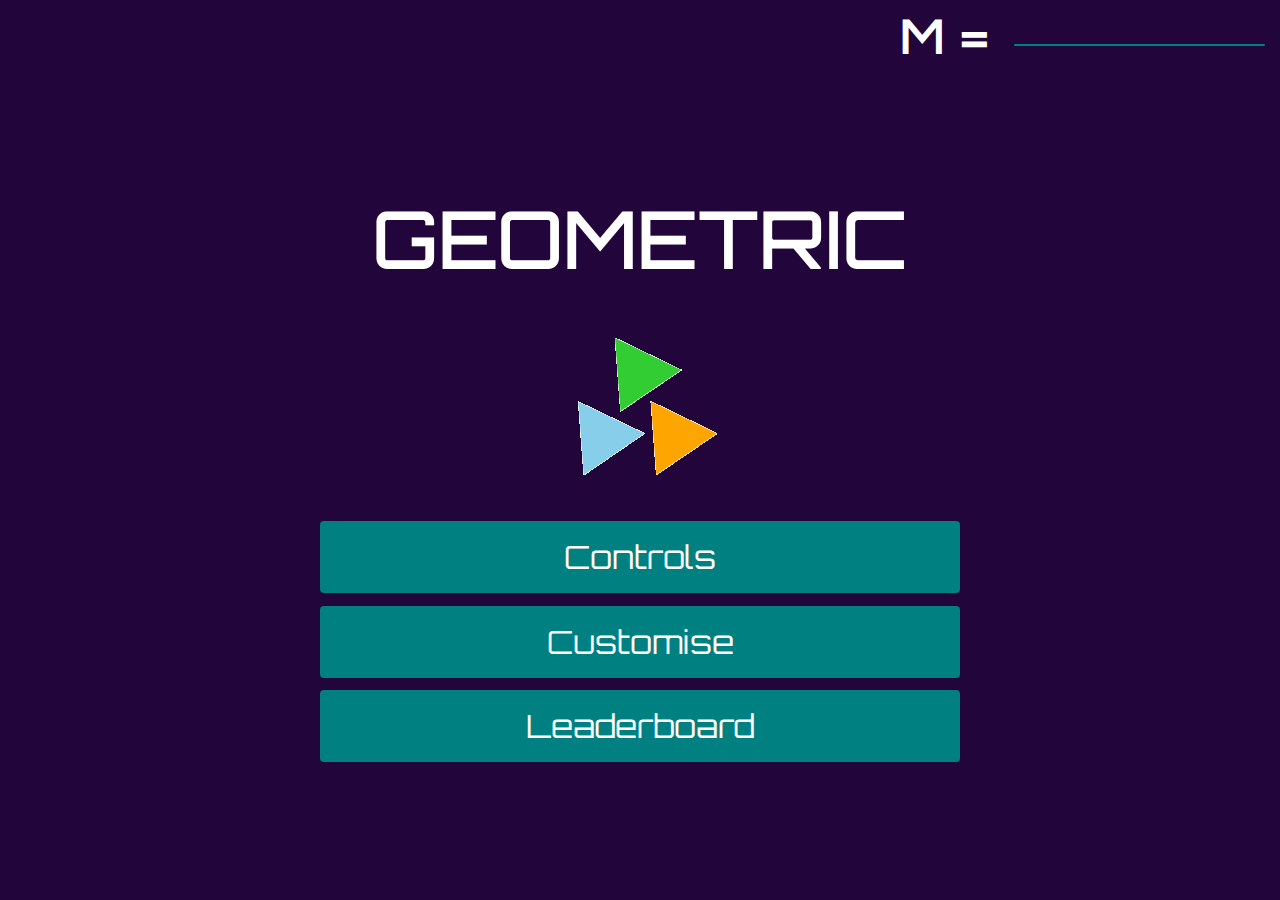
<file: index.html>
<!DOCTYPE html>
<html lang="en">
    <head>
        <meta charset="UTF-8">
        <meta name="viewport" content="width=device-width, initial-scale=1.0">
        <!--Favicon-->
        <link rel="icon" type="image/svg" href="assets/images/triangle-favicon.png"/>
        <!--Bootstrap CSS-->
        <link rel="stylesheet" href="https://stackpath.bootstrapcdn.com/bootstrap/4.4.1/css/bootstrap.min.css" integrity="sha384-Vkoo8x4CGsO3+Hhxv8T/Q5PaXtkKtu6ug5TOeNV6gBiFeWPGFN9MuhOf23Q9Ifjh" crossorigin="anonymous">
        <!--Font Awesome Icons-->
        <link rel="stylesheet" href="https://use.fontawesome.com/releases/v5.13.1/css/all.css" integrity="sha384-xxzQGERXS00kBmZW/6qxqJPyxW3UR0BPsL4c8ILaIWXva5kFi7TxkIIaMiKtqV1Q" crossorigin="anonymous">
        <!--Local CSS-->
        <link rel="stylesheet" href="assets/css/style.css">
        <!--Title-->
        <title>Geometric</title>
        <!--JQuery-->
        <script src="https://code.jquery.com/jquery-3.5.1.js" integrity="sha256-QWo7LDvxbWT2tbbQ97B53yJnYU3WhH/C8ycbRAkjPDc=" crossorigin="anonymous"></script>
        <!--Local Scripts-->
        <script defer src="assets/scripts/hero.js"></script>
        <script defer src="assets/scripts/floor.js"></script>
        <script defer src="assets/scripts/obstacle-maps.js"></script>
        <script defer src="assets/scripts/obstacles.js"></script>
        <script defer src="assets/scripts/laser.js"></script>
        <script defer src="assets/scripts/game.js"></script>
        <script defer src="assets/scripts/background.js"></script>
        <script defer src="assets/scripts/triangle-collision.js"></script>
        <script defer src="assets/scripts/controller.js"></script>
        <script defer src="assets/scripts/pause.js"></script>
        <script defer src="assets/scripts/sound-effects.js"></script>
        <script defer src="assets/scripts/key-mapping.js"></script>
        <script defer src="assets/scripts/game-initializer.js"></script>
        <script defer src="assets/scripts/togglers.js"></script>
    </head>
    <body>
        <!--Background Images-->
        <img id="bgTitle1" class="bg-image" src="assets/images/game-bg-one.jpg" alt="Game Space Background Title 1">
        <img id="bgTitle2" class="bg-image" src="assets/images/game-bg-two.jpg" alt="Game Space Background Title 3">
        <img id="bgTitle3" class="bg-image" src="assets/images/game-bg-three.jpg" alt="Game Space Background Title 3">
        <!--Main Menu-->
        <section id="mainMenu" class="menu display-toggle">
            <h1>Geometric</h1>
            <p id="rotationInstruction" class="rotation-instruction">Please put your device or browser into landscape</p>
            <img id="loadingIcon" src="assets/images/loading-triangles.gif" alt="Spinning Triangle Preloader">
            <button id="playButton" class="btn btn--play play hide">Play</button>
            <button id="controlsButton" class="btn btn--menu" value="controls">Controls</button>
            <button id="customiseButton" class="btn btn--menu" value="customise">Customise</button>
            <button id="leaderboardButton" class="btn btn--menu" value="leaderboard">Leaderboard</button>
        </section>

        <!--Controls-->
        <section id="controls" class="control menu">
            <h2 class="menu-title">Controls</h2>
                <div class="controls_item">
                    <div id="controlsInstructions"><h3>Click a control to set new key.</h3></div>
                    <button id="jumpButton" class="btn btn--control">W</button>
                    <p class="controls_text">OR</p>
                    <button class="btn btn--control">Tap Right</button>
                    <p>=</p>
                    <div class="controls_action">JUMP</div>
                </div>
                <div class="controls_item">
                    <button id="shootButton" class="btn btn--control">D</button>
                    <p class="controls_text">OR</p>
                    <button class="btn btn--control">Tap Left</button>
                    <p>=</p>
                    <div class="controls_action">SHOOT</div>
                </div>
            <button class="btn btn--menu" value="mainMenu">Main Menu</button>
        </section>

        <!--Customisation-->
        <section id="customise" class="menu">
            <h2>Customisation</h2>

            <!--Colour-->
            <div class="row">
                <div class="custom-title col-12">
                    <h3>Colour</h3>
                </div>
                <div class="custom-container col-12 col-lg-3">
                    <button class="custom tri-color color-active" value="limegreen"></button>
                    <div class="tri tri--limegreen custom_item"></div>
                </div>
                <div class="custom-container col-12 col-lg-3">
                    <button class="custom tri-color" value="yellow"></button>
                    <div class="tri tri--yellow custom_item"></div>
                </div>
                <div class="custom-container col-12 col-lg-3">
                    <button class="custom tri-color" value="skyblue"></button>
                    <div class="tri tri--green custom_item"></div>
                </div>
                <div class="custom-container col-12 col-lg-3">
                    <button class="custom tri-color" value="red"></button>
                    <div class="tri tri--gold custom_item"></div>
                </div>
            </div>

            <!--Laser-->
            <div class="row">
                <div class="custom-title col-12">
                    <h3>Laser</h3>
                </div>
            </div>
            <div class="row">
                <div class="custom-container col-12 col-lg-3">
                    <button class="custom laser-color laser-active" value="skyblue"></button>
                    <hr class="laser laser--skyblue">
                </div>
                <div class="custom-container col-12 col-lg-3">
                    <button class="custom laser-color" value="orange"></button>
                    <hr class="laser laser--green">
                </div>
                <div class="custom-container col-12 col-lg-3">
                    <button class="custom laser-color" value="deeppink"></button>
                    <hr class="laser laser--blue">
                </div>
                <div class="custom-container col-12 col-lg-3">
                    <button class="custom laser-color" value="turquoise"></button>
                    <hr class="laser laser--purple">
                </div>
            </div>
            <button class="btn btn--menu" value="mainMenu">Main Menu</button>
        </section>

        <!--Leaderboard-->
        <section id="leaderboard" class="menu">
            <h2>Leaderboard</h2>
            <div class="leaderboard">
                <div class="leaderboard_item row">
                    <div id="firstPlaceName" class="leaderboard_name col-6">
                        <p>NAME</p>
                    </div>
                    <div id="firstPlaceScore" class="leaderboard_score col-6">
                         <p>000</p>
                    </div>
                </div>
                <div class="leaderboard_item row">
                    <div id="secondPlaceName" class="leaderboard_name col-6">
                        <p>NAME</p>
                    </div>
                    <div id="secondPlaceScore" class="leaderboard_score col-6">
                         <p>000</p>
                    </div>
                </div>
                <div class="leaderboard_item row">
                    <div id="thirdPlaceName" class="leaderboard_name col-6">
                        <p>NAME</p>
                    </div>
                    <div id="thirdPlaceScore" class="leaderboard_score col-6">
                         <p>000</p>
                    </div>
                </div>
                <div class="leaderboard_item row">
                    <div id="fourPlaceName" class="leaderboard_name col-6">
                        <p>NAME</p>
                    </div>
                    <div id="fourPlaceScore" class="leaderboard_score col-6">
                         <p>000</p>
                    </div>
                </div>
            </div>
            <button class="btn btn--menu" value="mainMenu">Main Menu</button>
        </section>

        <!--Pause Menu-->
        <section id="pauseMenu" class="menu">
            <div class="pause-menu-container">
                <h2>Pause</h2>
                <button id="resumeBtn" class="btn btn--pause">Resume</button>
                <button id="quit" class="btn btn--pause">Quit</button>
            </div>
        </section>

        <!--Game Over-->
        <section id="gameOver" class="menu">
            <h2 id="gameOverTitle">Game Over</h2>
            <button id="playAgain" class="btn btn--play-again play">Play Again</button>
            <button class="btn btn--menu">Add Score to Leaderboard</button>
            <button class="btn btn--menu" value="mainMenu">Main Menu</button>
        </section>

        <!--Add to Leaderboard-->
        <section id="addToLeaderboard" class="menu">
           <h2>Leaderboard</h2>
        </section>

        <!--Hub-->
        <div id="headsUp" class="hub" >
            <div id="mute" class="hub_item hub_item--right">
                <p class="hub_text">M =</p>
                <button id="muteBtn" class="btn btn--hub"><i id="muteIcon" class="fas fa-volume-up"></i></button>
            </div>
        </div>

        <!--Audio-->
        <audio id="laserSound" src="assets/sfx/laser.mp3"></audio>
        <audio id="laserBounce" src="assets/sfx/laser-bounce.mp3"></audio>
        <audio id="laserAbsorb" src="assets/sfx/laser-absorb.mp3"></audio>
        <audio id="circleExplosion" src="assets/sfx/circle-explosion.mp3"></audio>
        <audio id="jumpSound" src="assets/sfx/jump.mp3"></audio>
        <audio id="heroCrash" src="assets/sfx/hero-crash.mp3"></audio>
    </body>
</html>
</file>
<file: assets/css/style.css>
/*------------------------------------------------Google Fonts*/
@import url('https://fonts.googleapis.com/css2?family=Orbitron:wght@400;500;600;700;800;900&display=swap');

/*------------------------------------------------Basic Structure*/
body {
    margin: 0;
    font-family: 'Orbitron', sans-serif;
    font-weight: 600;
    text-transform: uppercase;
    background-color: rgb(33, 5, 59);
    color: white;
}

.menu {
    display: none;
    text-align: center;
    position: absolute;
    width: 100%;
    top: 20%;
}

canvas {
    background-color: rgb(56, 56, 56);
    width: 100%;
}

.row {
    width: 80%;
    margin: 20px auto;
}

.bg-image {
    display: none;
}

.left-side, .right-side {
    position: absolute;
    height: 100%;
    width: 50%;
}

.left-side {
    left: 0;
}

.right-side {
    right: 0;
}

/*------------------------------------------------Display Classes*/
.display-toggle {
    display: block !important;
}

.hide, .rotation-instruction {
    display: none;
}


/*------------------------------------------------Header & Text*/
h1 {
    font-size: 5rem;
    color: white;
    padding: 10px;
}

.page-header {
    font-size: 3rem;
    color: white;
}

h2 {
    font-size: 3rem;
}

p {
    margin: 0;
}

@media screen and (max-width: 576px) {
    h1 {
        font-size: 3.75rem;
    }
}

@media screen and (max-width: 425px) {
    h1 {
        font-size: 3rem;
    }

    .menu-title {
        font-size: 2rem;
    }
}

@media screen and (max-width: 375px) {
    h1,
    h2 {
        font-size: 1.75rem;
    }
}


/*------------------------------------------------Buttons*/
.btn {
    background-color: #008080;
    color: white;
    padding: 11px;
    width: 50%;
    text-align: center;
    outline: none
}

.btn--menu {
    display: block;
    margin: 1% auto;
    font-size: 2rem;
}

.btn--play {
    font-size: 4rem;
    margin: 1vw auto;
    background-color: rgb(21, 255, 0);
}

.btn--control,
.action {
    width: 20%;
    display: inline-block;
    margin: 0 2%;
}

.btn--hub {
    font-size: 2rem;
    display: inline-block;
    padding: 0 5px;
    margin-left: 10px;
    margin-top: 10px; 
    margin-right: 10px;
    width: 50%;
}

.btn--play-again {
    display: block;
    margin: 1% auto;
    font-size: 2rem;
    background-color: rgb(21, 255, 0);
}

.btn--pause {
    display: block;
    margin: 10px auto;
    font-size: 2rem;
}

@media screen and (max-width: 765px) {
    .btn--menu, 
    .btn--play,
    .btn--pause,
    .btn--play-again {
        width: 90%;
    }

    .btn--hub {
        width: 90%;
        margin-right: 0;
    }

    #pause {
        font-size: 2rem;

    }
}
/*------------------------------------------------Controls*/
.controls_text {
    display: inline;
}

.controls_item {
    margin: 20px 0;
}

.controls_action {
    font-size: 1.5rem; 
}

@media screen and (max-width: 765px) {
    #jumpButton,
    #shootButton,
    #controlsInstructions,
    .controls_text {
        display: none;
    }

    .btn--control {
        width: 90%;
    }
}

/*------------------------------------------------Customisation*/
.custom-title {
    margin-bottom: 20px;
}

.custom-container {
    width: 200px;
    height: 200px;
}

.custom {
    width: 100%;
    height: 100%;
    background-color: transparent;
    border: 3px solid #008080;
    outline: none !important;
    z-index: 3;
}

.custom_item {
    position: relative;
    top: -80%;
    left: 30%;
    z-index: -3;
}

/*--Triangle--*/
.tri {
    width: 0;
	height: 0;
	border-right: 50px solid  transparent; 
	border-left: 50px solid  transparent; 
	border-bottom: 86.60254px solid;
}

.tri--limegreen {
    border-bottom-color: limegreen;
}

.tri--yellow {
    border-bottom-color: yellow;
}

.tri--green {
    border-bottom-color: skyblue;
}

.tri--gold {
    border-bottom-color: red;
}

/*--Lazer--*/
.color-active, 
.laser-active {
    border-color: rgb(21, 255, 0);
}

.laser {
    width: 60px;
    border: 5px solid;
    position: relative;
    top: -60%;
    z-index: -3;
}

.laser--skyblue {
    border-color: skyblue;
}

.laser--green {
    border-color: orange;
}

.laser--blue {
    border-color: deeppink;
}

.laser--purple {
    border-color: turquoise;
}


/*------------------------------------------------Leaderboard*/
.leaderboard {
    background-color: rgba(0,0,0,0.5);
    width: 50%;
    margin: 0 auto;
}

.leaderboard_score, 
.leaderboard_name {
    color: white; 
}

/*------------------------------------------------Touch Control Zones*/
.touch {
    position: absolute;
    width: 50%; 
    height: 100%;
    top: 0;
    background: none;
    border: none;
}

.touch--left {
    left: 0;
}

.touch--right {
    right: 0;
}

.touch:focus {
    outline: none;
}

/*------------------------------------------------404 Error Page*/
.error-pic_item {
    height: 100%;
}

.error-pic_tri {
    margin: 0 auto;
}

.error-info {
     text-align: center;
}

/*------------------------------------------------Pause Menu*/
#pauseMenu {
    position: absolute;
    height: 100%;
    background-color: rgba(0,0,0,0.5);
    top: 0;
}

.pause-menu-container {
    position: relative;
    top: 40%;
}


/*------------------------------------------------Hub*/
.hub {
    position: absolute;
    z-index: 2;
    top: 0;
    width: 100%;

}
.hub_item {
    color: white;
    padding: 0 5px;
    width: 40%;
    font-size: 3rem;

}

.hub_item--left{
    float: left;
    text-align: left;
}

.hub_item--right{
    float: right;
    text-align: right;
}

.hub_text {
    display: inline-block;
}

@media screen and (max-width: 1400px) {

}

@media screen and (max-width: 768px) {
    .hub_text {
        display: none;
    }
}

/*------------------------------------------------Game Over Menu*/
#yourScore {
    font-size: 3rem;
}
/*------------------------------------------------Loading Gif*/
.loadingIcon {
    display: block;
}
</file>
